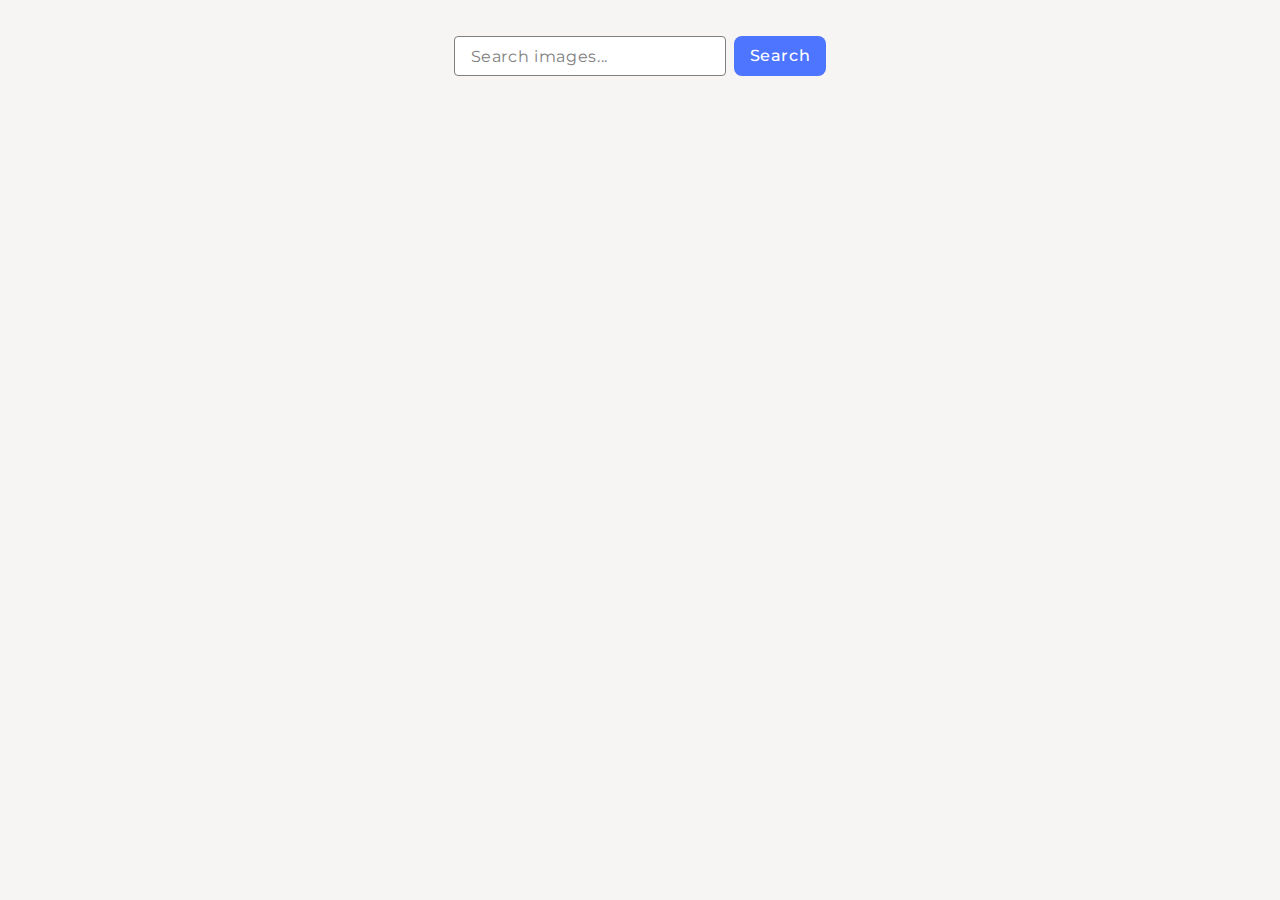
<file: src/index.html>
<!DOCTYPE html>
<html lang="en">
  <head>
    <meta charset="UTF-8" />
    <link rel="icon" type="image/svg+xml" href="/favicon.svg" />
    <meta name="viewport" content="width=device-width, initial-scale=1.0" />
    <link
      rel="stylesheet"
      href="https://cdnjs.cloudflare.com/ajax/libs/modern-normalize/2.0.0/modern-normalize.min.css"
    />
    <link rel="preconnect" href="https://fonts.googleapis.com" />
    <link rel="preconnect" href="https://fonts.gstatic.com" crossorigin />
    <link
      href="https://fonts.googleapis.com/css2?family=Montserrat:wght@400;500&display=swap"
      rel="stylesheet"
    />
    <title>Home work 12</title>
    <link rel="stylesheet" href="./css/styles.css" />
  </head>
  <body>
    <div class="container">
      <form class="search-form">
        <input
          type="text"
          class="form-control"
          name="query"
          placeholder="Search images..."
        />

        <button type="submit" class="btn-primary">Search</button>
      </form>
      <div class="loader-wrap">
        <span class="loader is-hidden"></span>
      </div>

      <div class="photo-container">
        <ul class="photo-list"></ul>
      </div>

      <div class="load-more-wrap">
        <button
          type="button"
          class="btn-primary btn-load-more is-hidden"
          data-action="load-more"
        >
          Load more
        </button>
<span class="loader-load-more is-hidden"></span>
        
      </div>
    </div>

    <script type="module" src="./main.js"></script>
  </body>
</html>
</file>
<file: src/css/styles.css>
@import url('./reset.css');

body {
  background-color: rgb(247, 244, 244);
  font-family: 'Montserrat', sans-serif;
  font-size: 16px;
  line-height: 24px;
  font-weight: 400;
}

.container {
  max-width: 1166px;
  padding: 0 16px;
  margin: 0 auto;
}

.search-form {
  display: flex;
  justify-content: center;
  padding-top: 36px;
  margin-bottom: 32px;
}

.form-control {
  width: 272px;
  height: 40px;
  border-radius: 4px;
  background: #fff;
  border-radius: 4px;
  border: 1px solid #808080;
  margin-right: 8px;
  padding: 8px 16px;
}

.form-control::placeholder {
  color: #808080;
  line-height: 1.5;
  letter-spacing: 0.64px;
}

.form-control:hover {
  border: 1px solid #000;
}

.form-control:active {
  border-color: #4e75ff;
}

.btn-primary {
  display: flex;
  padding: 8px 16px;
  justify-content: center;
  align-items: center;
  border-radius: 8px;
  background: #4e75ff;
  color: #fff;
  font-weight: 500;
  line-height: 1.5;
  letter-spacing: 0.64px;
  border: none;
}

.btn-primary:hover {
  background-color: #6c8cff;
}

.btn-primary:disabled {
  background-color: #8e8989;
}


.gallery-image {
  width: 360px;
  height: 200px;
}

.photo-list {
  display: flex;
  flex-wrap: wrap;
  gap: 24px;
}

.gallery-item {
  display: flex;
  flex-direction: column;
  font-size: 16px;
  border: 1px solid black;
}

.gallery-descr {
  display: flex;
  justify-content: space-between;
  padding: 4px 8px;
}

p {
  text-align: center;
  font-weight: 600;
}

span {
  font-weight: 500;
}

.load-more-wrap {
  display: flex;
  justify-content: center;
  margin: 32px auto;
}

.loader, .loader:before, .loader:after {
  border-radius: 50%;
  width: 2.5em;
  height: 2.5em;
  animation-fill-mode: both;
  animation: bblFadInOut 1.8s infinite ease-in-out;
}
.loader {
  color: #4e75ff;
  font-size: 7px;
  position: relative;
  text-indent: -9999em;
  transform: translateZ(0);
  animation-delay: -0.16s;
  margin-left: 46%;
}
.loader:before,
.loader:after {
  content: '';
  position: absolute;
  top: 0;
}
.loader:before {
  left: -3.5em;
  animation-delay: -0.32s;
}
.loader:after {
  left: 3.5em;
}

@keyframes bblFadInOut {
  0%, 80%, 100% { box-shadow: 0 2.5em 0 -1.3em }
  40% { box-shadow: 0 2.5em 0 0 }
}

.loader-load-more {
  width: 12px;
  height: 12px;
  border-radius: 50%;
  display: block;
  margin:15px auto;
  position: relative;
  color: #4e75ff;
  box-sizing: border-box;
  animation: animloader 1s linear infinite alternate;
}

@keyframes animloader {
  0% {
    box-shadow: -38px -12px ,  -14px 0,  14px 0, 38px 0;
  }
  33% {
    box-shadow: -38px 0px, -14px -12px,  14px 0, 38px 0;
  }
  66% {
    box-shadow: -38px 0px , -14px 0, 14px -12px, 38px 0;
  }
  100% {
    box-shadow: -38px 0 , -14px 0, 14px 0 , 38px -12px;
  }
}

.is-hidden {
  display: none;
}
</file>
